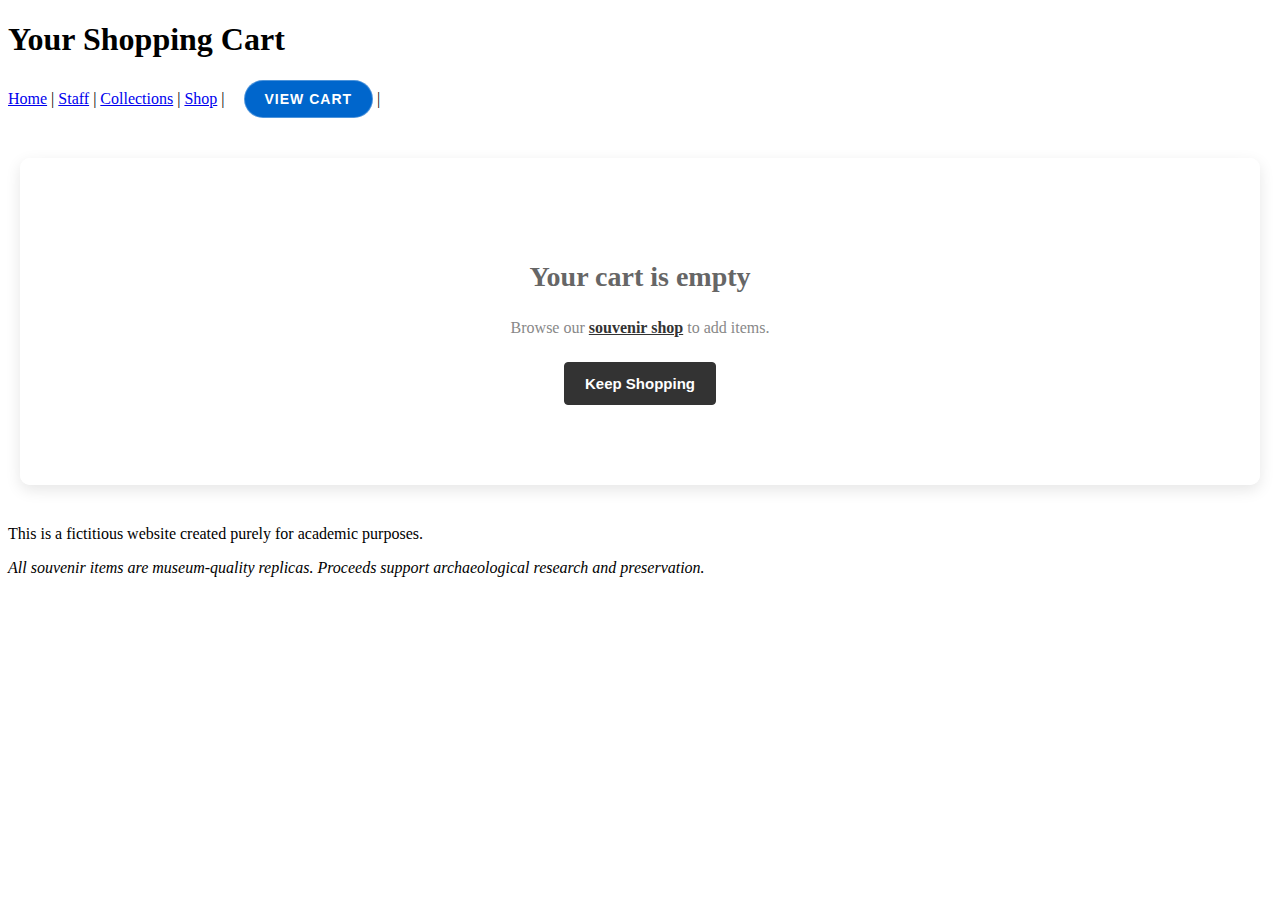
<file: html/cart.html>
<!DOCTYPE html>
<html lang="en">
<head>
    <meta charset="UTF-8">
    <meta name="viewport" content="width=device-width, initial-scale=1.0">
    <meta name="robots" content="noindex, nofollow">
    <title>Shopping Cart - Museum Site</title>
    <link rel="stylesheet" href="../css/style.css">
    <link rel="stylesheet" href="../css/shop.css">
    <link rel="stylesheet" href="../css/cart.css">
    <script src="../js/script.js" defer></script>
    <script src="../js/cart.js" defer></script>
</head>
<body>
    <header>
        <h1>Your Shopping Cart</h1>
        <nav>
            <a href="../index.html">Home</a> |
            <a href="staff.html">Staff</a> |
            <a href="collections.html">Collections</a> |
            <a href="shop.html">Shop</a> |
            <button onclick="location.href='cart.html'" id="viewCartBtn" class="nav-button">View Cart</button> |
            <a href="cart.html">Cart (<span id="cart-count">0</span>)</a>
        </nav>
    </header>

    <main class="cart-page">
        <div id="cart-container">
            <!-- Cart contents will be rendered here by JavaScript -->
        </div>
    </main>

    <footer>
        <p>This is a fictitious website created purely for academic purposes.</p>
        <p><em>All souvenir items are museum-quality replicas. Proceeds support archaeological research and preservation.</em></p>
    </footer>
</body>
</html>
</file>
<file: css/style.css>

</file>
<file: css/shop.css>
.shop-page {
    max-width: 1200px;
    margin: 40px auto;
    padding: 30px;
    background-color: white;
    border-radius: 12px;
    box-shadow: 0 5px 20px rgba(0, 0, 0, 0.1);
    flex: 1;
}

.shop-page .page-intro {
    text-align: center;
    margin-bottom: 50px;
    padding: 20px;
    background-color: #f9f9f9;
    border-radius: 10px;
    border-left: 6px solid #333;
}

.shop-page .page-intro h2 {
    color: #222;
    font-size: 32px;
    margin-bottom: 15px;
    border-bottom: 2px solid #333;
    padding-bottom: 15px;
    font-weight: 600;
}

.shop-page .page-intro p {
    color: #444;
    font-size: 16px;
    max-width: 800px;
    margin: 0 auto;
    line-height: 1.7;
}

/* Shop Container Grid */
.shop-container {
    display: grid;
    grid-template-columns: repeat(auto-fill, minmax(300px, 1fr));
    gap: 30px;
    padding: 10px;
}

/* Souvenir Item Card - COMPLETELY REDESIGNED */
.souvenir-item {
    background-color: white;
    border-radius: 16px;
    overflow: hidden;
    box-shadow: 0 6px 18px rgba(0, 0, 0, 0.08);
    transition: all 0.3s ease;
    border: 1px solid #e0e0e0;
    display: flex;
    flex-direction: column;
    position: relative;
}

.souvenir-item:hover {
    transform: translateY(-6px);
    box-shadow: 0 15px 30px rgba(0, 0, 0, 0.15);
    border-color: #999;
}

.item-image-container {
    position: relative;
    height: 260px;
    overflow: hidden;
    background-color: #f5f5f5;
    border-bottom: 1px solid #eee;
}

.item-image {
    width: 100%;
    height: 100%;
    object-fit: cover;
    cursor: pointer;
    transition: transform 0.5s ease;
}

.item-image:hover {
    transform: scale(1.08);
}

/* Qty Badge - REDESIGNED */
.qty-badge {
    position: absolute;
    top: 15px;
    right: 15px;
    background-color: #c00;
    color: white;
    padding: 6px 14px;
    border-radius: 30px;
    font-size: 14px;
    font-weight: bold;
    z-index: 10;
    display: none;
    box-shadow: 0 4px 10px rgba(0,0,0,0.3);
    border: 2px solid white;
    letter-spacing: 0.5px;
}

.tooltip {
    position: absolute;
    bottom: 0;
    left: 0;
    right: 0;
    background: linear-gradient(to top, rgba(0,0,0,0.9), rgba(0,0,0,0.7));
    color: white;
    padding: 15px;
    font-size: 14px;
    font-style: italic;
    text-align: center;
    opacity: 0;
    transition: opacity 0.3s ease;
    pointer-events: none;
    border-top: 1px solid rgba(255,255,255,0.2);
}

.item-image-container:hover .tooltip {
    opacity: 1;
}

.item-id {
    position: absolute;
    top: 15px;
    left: 15px;
    background-color: rgba(51, 51, 51, 0.9);
    color: white;
    padding: 5px 12px;
    border-radius: 30px;
    font-size: 11px;
    font-weight: bold;
    opacity: 0;
    transition: opacity 0.3s ease;
    pointer-events: none;
    border: 1px solid rgba(255,255,255,0.3);
    letter-spacing: 0.5px;
    text-transform: uppercase;
}

.souvenir-item:hover .item-id {
    opacity: 1;
}

.item-content {
    padding: 25px 20px;
    flex-grow: 1;
    display: flex;
    flex-direction: column;
    background-color: white;
}

.item-title {
    color: #222;
    font-size: 22px;
    margin-bottom: 12px;
    border-bottom: 2px solid #f0f0f0;
    padding-bottom: 12px;
    font-weight: 700;
    line-height: 1.3;
}

.item-description {
    color: #555;
    font-size: 14px;
    line-height: 1.7;
    margin-bottom: 20px;
    flex-grow: 1;
    background-color: #fafafa;
    padding: 15px;
    border-radius: 8px;
    border-left: 4px solid #0066cc;
}

.item-price {
    color: #0066cc;
    font-size: 28px;
    font-weight: 800;
    margin-bottom: 18px;
    display: flex;
    align-items: center;
    gap: 5px;
}

.item-price::before {
    content: "Price:";
    font-size: 16px;
    font-weight: normal;
    color: #666;
}

.add-to-cart-btn {
    background-color: #222;
    color: white;
    border: none;
    padding: 16px 20px;
    border-radius: 50px;
    cursor: pointer;
    font-size: 16px;
    font-weight: 700;
    transition: all 0.25s ease;
    width: 100%;
    text-transform: uppercase;
    letter-spacing: 1.5px;
    border: 1px solid #222;
    display: flex;
    align-items: center;
    justify-content: center;
    gap: 8px;
}

.add-to-cart-btn:hover {
    background-color: #0066cc;
    border-color: #0066cc;
    transform: translateY(-3px);
    box-shadow: 0 10px 20px rgba(0,102,204,0.3);
}

.add-to-cart-btn:active {
    transform: translateY(-1px);
}

/* View Cart Button - FIXED */
#viewCartBtn {
    background-color: #0066cc;
    border: none;
    color: white;
    cursor: pointer;
    font-size: 14px;
    padding: 10px 20px;
    font-family: Arial, sans-serif;
    text-decoration: none;
    border-radius: 50px;
    margin-left: 15px;
    font-weight: 700;
    transition: all 0.2s ease;
    border: 1px solid rgba(255,255,255,0.3);
    letter-spacing: 1px;
    text-transform: uppercase;
}

#viewCartBtn:hover {
    background-color: #0052a3;
    transform: translateY(-2px);
    box-shadow: 0 6px 12px rgba(0,0,0,0.2);
    border-color: white;
}

/* Hide the old cart text link */
nav a[href="cart.html"] {
    display: none;
}

/* Modal Styles - FIXED */
.modal {
    display: none;
    position: fixed;
    z-index: 2000;
    left: 0;
    top: 0;
    width: 100%;
    height: 100%;
    background-color: rgba(0, 0, 0, 0.9);
    overflow: auto;
    animation: fadeIn 0.3s ease;
}

@keyframes fadeIn {
    from { opacity: 0; }
    to { opacity: 1; }
}

.modal-content {
    background-color: white;
    margin: 3% auto;
    padding: 0;
    width: 90%;
    max-width: 800px;
    border-radius: 20px;
    box-shadow: 0 20px 50px rgba(0,0,0,0.5);
    position: relative;
    animation: slideUp 0.4s ease;
    overflow: hidden;
}

@keyframes slideUp {
    from { opacity: 0; transform: translateY(70px); }
    to { opacity: 1; transform: translateY(0); }
}

.modal-close {
    position: absolute;
    top: 15px;
    right: 20px;
    color: white;
    font-size: 30px;
    font-weight: bold;
    cursor: pointer;
    z-index: 2010;
    line-height: 1;
    width: 45px;
    height: 45px;
    background-color: rgba(0,0,0,0.6);
    border-radius: 50%;
    display: flex;
    align-items: center;
    justify-content: center;
    transition: all 0.2s ease;
    border: 2px solid rgba(255,255,255,0.3);
}

.modal-close:hover {
    background-color: rgba(0,0,0,0.9);
    transform: scale(1.1) rotate(90deg);
    color: white;
    border-color: white;
    text-decoration: none;
}

.modal-image {
    width: 100%;
    max-height: 450px;
    object-fit: contain;
    background-color: #1a1a1a;
    border-bottom: 1px solid #333;
}

.modal-details {
    padding: 35px;
    background-color: white;
}

.modal-details h2 {
    color: #222;
    font-size: 32px;
    margin-bottom: 15px;
    font-weight: 700;
    border-bottom: 2px solid #f0f0f0;
    padding-bottom: 15px;
}

.modal-price {
    color: #0066cc;
    font-size: 36px;
    font-weight: 800;
    margin-bottom: 20px;
    display: flex;
    align-items: center;
    gap: 10px;
}

.modal-price::before {
    content: "Price:";
    font-size: 18px;
    font-weight: normal;
    color: #666;
}

.modal-details p {
    color: #444;
    line-height: 1.8;
    margin-bottom: 30px;
    font-size: 16px;
    background-color: #f9f9f9;
    padding: 20px;
    border-radius: 12px;
    border-left: 6px solid #0066cc;
}

#modalAddToCart {
    background-color: #0066cc;
    color: white;
    border: none;
    padding: 18px 20px;
    border-radius: 50px;
    font-size: 18px;
    font-weight: 700;
    cursor: pointer;
    width: 100%;
    transition: all 0.25s ease;
    text-transform: uppercase;
    letter-spacing: 2px;
    border: 1px solid #0066cc;
}

#modalAddToCart:hover {
    background-color: #0052a3;
    transform: translateY(-3px);
    box-shadow: 0 12px 24px rgba(0,102,204,0.4);
    border-color: white;
}

/* Responsive Design */
@media (max-width: 768px) {
    .shop-page {
        padding: 20px;
        margin: 20px;
    }
    
    .shop-container {
        grid-template-columns: repeat(auto-fill, minmax(280px, 1fr));
        gap: 20px;
    }
    
    .item-image-container {
        height: 220px;
    }
    
    .item-title {
        font-size: 20px;
    }
    
    .item-price {
        font-size: 24px;
    }
    
    .modal-content {
        width: 95%;
        margin: 5% auto;
    }
    
    .modal-image {
        max-height: 300px;
    }
    
    .modal-details {
        padding: 25px;
    }
    
    .modal-details h2 {
        font-size: 26px;
    }
    
    .modal-price {
        font-size: 28px;
    }
    
    #viewCartBtn {
        padding: 8px 16px;
        font-size: 13px;
        margin-left: 10px;
    }
}

@media (max-width: 480px) {
    .shop-page {
        padding: 15px;
        margin: 15px;
    }
    
    .shop-container {
        grid-template-columns: 1fr;
    }
    
    .item-image-container {
        height: 200px;
    }
    
    .item-content {
        padding: 20px;
    }
    
    .item-description {
        padding: 12px;
        font-size: 13px;
    }
    
    .add-to-cart-btn {
        padding: 14px;
        font-size: 15px;
    }
    
    .modal-details {
        padding: 20px;
    }
    
    .modal-details h2 {
        font-size: 24px;
    }
    
    .modal-price {
        font-size: 26px;
    }
    
    .modal-details p {
        padding: 15px;
        font-size: 15px;
    }
    
    #viewCartBtn {
        padding: 6px 12px;
        font-size: 12px;
        margin-left: 8px;
    }
}
</file>
<file: css/cart.css>
/* ====================== CART PAGE STYLES ====================== */

.cart-page {
    max-width: 1200px;
    margin: 40px auto;
    padding: 20px;
    background-color: rgba(255, 255, 255, 0.95);
    border-radius: 10px;
    box-shadow: 0 5px 15px rgba(0, 0, 0, 0.1);
    flex: 1;
}

.cart-page h2 {
    color: #222;
    font-size: 28px;
    margin-bottom: 30px;
    border-bottom: 2px solid #333;
    padding-bottom: 10px;
}

/* Cart Layout */
.cart-layout {
    display: grid;
    grid-template-columns: 1fr 380px;
    gap: 30px;
}

/* Cart Table */
.cart-table {
    width: 100%;
    border-collapse: collapse;
}

.cart-table th {
    text-align: left;
    padding: 12px 8px;
    background-color: #f8f8f8;
    color: #333;
    font-size: 14px;
    text-transform: uppercase;
    letter-spacing: 0.5px;
    border-bottom: 2px solid #ddd;
}

.cart-table td {
    padding: 15px 8px;
    border-bottom: 1px solid #eee;
    vertical-align: middle;
}

.cart-item-info {
    display: flex;
    align-items: center;
    gap: 12px;
}

.cart-thumbnail {
    width: 60px;
    height: 60px;
    object-fit: cover;
    border-radius: 4px;
    border: 1px solid #ddd;
}

.cart-item-name {
    font-weight: 500;
    color: #222;
}

.cart-price,
.cart-line-total {
    font-family: 'Courier New', monospace;
    font-weight: 600;
    color: #333;
    text-align: right;
}

.cart-qty {
    display: flex;
    align-items: center;
    gap: 8px;
}

.qty-btn {
    width: 28px;
    height: 28px;
    border: 1px solid #ccc;
    background-color: white;
    border-radius: 4px;
    cursor: pointer;
    font-size: 16px;
    font-weight: bold;
    display: flex;
    align-items: center;
    justify-content: center;
    transition: all 0.2s;
}

.qty-btn:hover {
    background-color: #333;
    color: white;
    border-color: #333;
}

.qty-display {
    min-width: 30px;
    text-align: center;
    font-weight: 600;
}

.remove-btn {
    background-color: #c00;
    color: white;
    border: none;
    padding: 6px 12px;
    border-radius: 4px;
    cursor: pointer;
    font-size: 12px;
    transition: background-color 0.2s;
}

.remove-btn:hover {
    background-color: #900;
}

/* Cart Summary */
.cart-summary {
    background-color: #f9f9f9;
    border-radius: 8px;
    padding: 25px;
    border: 1px solid #ddd;
    align-self: start;
}

.cart-summary h3 {
    color: #222;
    font-size: 20px;
    margin-bottom: 20px;
    border-bottom: 1px solid #ddd;
    padding-bottom: 10px;
}

.summary-row {
    display: flex;
    justify-content: space-between;
    margin-bottom: 12px;
    color: #444;
    font-size: 15px;
}

.summary-row.discount {
    color: #c00;
}

.summary-row.subtotal {
    margin-top: 15px;
    padding-top: 15px;
    border-top: 1px solid #ddd;
    font-weight: 600;
}

.summary-row.total {
    margin-top: 15px;
    padding-top: 15px;
    border-top: 2px solid #333;
    font-size: 18px;
    font-weight: 700;
    color: #000;
}

.summary-amount {
    font-family: 'Courier New', monospace;
    font-weight: 600;
    text-align: right;
}

/* Member Discount Section */
.member-discount-section {
    margin-top: 25px;
    padding-top: 20px;
    border-top: 1px solid #ddd;
}

.member-checkbox {
    display: flex;
    align-items: center;
    gap: 8px;
    color: #444;
    cursor: pointer;
}

.member-checkbox input {
    width: 18px;
    height: 18px;
    cursor: pointer;
}

/* Cart Actions */
.cart-actions {
    display: flex;
    gap: 15px;
    margin-top: 25px;
}

.clear-cart-btn,
.keep-shopping-btn {
    flex: 1;
    padding: 12px 20px;
    border-radius: 4px;
    font-size: 15px;
    font-weight: 600;
    cursor: pointer;
    transition: all 0.2s;
    text-align: center;
}

.clear-cart-btn {
    background-color: white;
    color: #c00;
    border: 1px solid #c00;
}

.clear-cart-btn:hover {
    background-color: #c00;
    color: white;
}

.keep-shopping-btn {
    background-color: #333;
    color: white;
    border: 1px solid #333;
}

.keep-shopping-btn:hover {
    background-color: #555;
    border-color: #555;
}

/* Empty Cart State */
.empty-cart {
    text-align: center;
    padding: 60px 20px;
}

.empty-cart h2 {
    color: #666;
    margin-bottom: 15px;
    border-bottom: none;
}

.empty-cart p {
    color: #888;
    margin-bottom: 25px;
    font-size: 16px;
}

.empty-cart a {
    color: #333;
    font-weight: 600;
    text-decoration: underline;
}

.empty-cart a:hover {
    color: #0066cc;
}

/* Responsive Design */
@media (max-width: 900px) {
    .cart-layout {
        grid-template-columns: 1fr;
    }
    
    .cart-table {
        font-size: 14px;
    }
    
    .cart-thumbnail {
        width: 50px;
        height: 50px;
    }
}

@media (max-width: 600px) {
    .cart-table {
        display: block;
        overflow-x: auto;
    }
    
    .cart-item-info {
        flex-direction: column;
        align-items: flex-start;
    }
    
    .cart-actions {
        flex-direction: column;
    }
    
    .qty-btn {
        width: 32px;
        height: 32px;
    }
}
</file>
